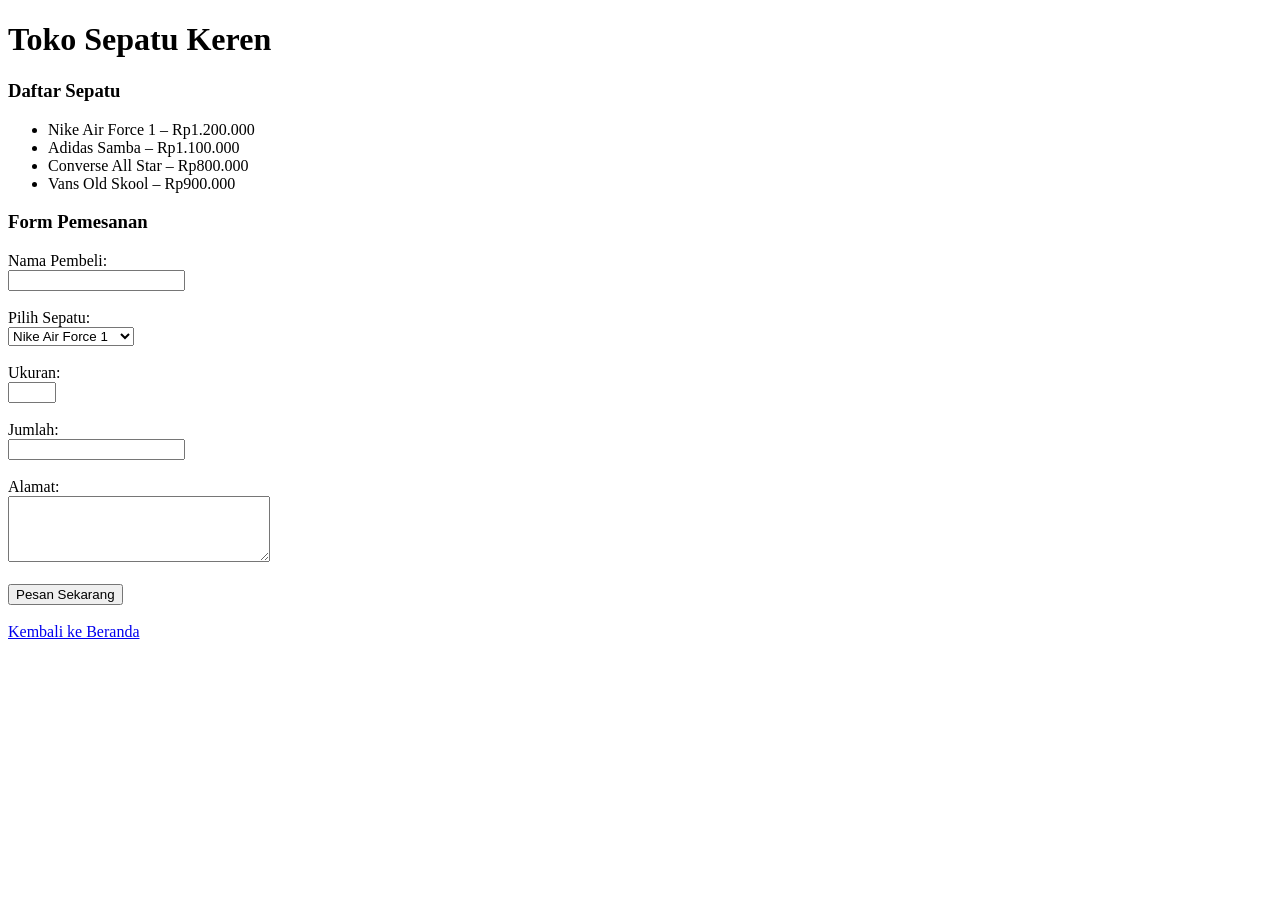
<file: Pertemuan_2/index.html>
<!DOCTYPE html>
<html lang="id">
<head>
    <meta charset="UTF-8">
    <title>Toko Sepatu Keren</title>
</head>
<body>

    <h1>Toko Sepatu Keren</h1>

    <h3>Daftar Sepatu</h3>
    <ul>
        <li>Nike Air Force 1 – Rp1.200.000</li>
        <li>Adidas Samba – Rp1.100.000</li>
        <li>Converse All Star – Rp800.000</li>
        <li>Vans Old Skool – Rp900.000</li>
    </ul>

    <h3>Form Pemesanan</h3>
    <form>
        <label>Nama Pembeli:</label><br>
        <input type="text" name="nama"><br><br>

        <label>Pilih Sepatu:</label><br>
        <select name="sepatu">
            <option>Nike Air Force 1</option>
            <option>Adidas Samba</option>
            <option>Converse All Star</option>
            <option>Vans Old Skool</option>
        </select><br><br>

        <label>Ukuran:</label><br>
        <input type="number" name="ukuran" min="36" max="45"><br><br>

        <label>Jumlah:</label><br>
        <input type="number" name="jumlah" min="1"><br><br>

        <label>Alamat:</label><br>
        <textarea name="alamat" rows="4" cols="30"></textarea><br><br>

        <button type="submit">Pesan Sekarang</button>
    </form>

    <br>
    <a href="index.html">Kembali ke Beranda</a>

</body>
</html>
</file>
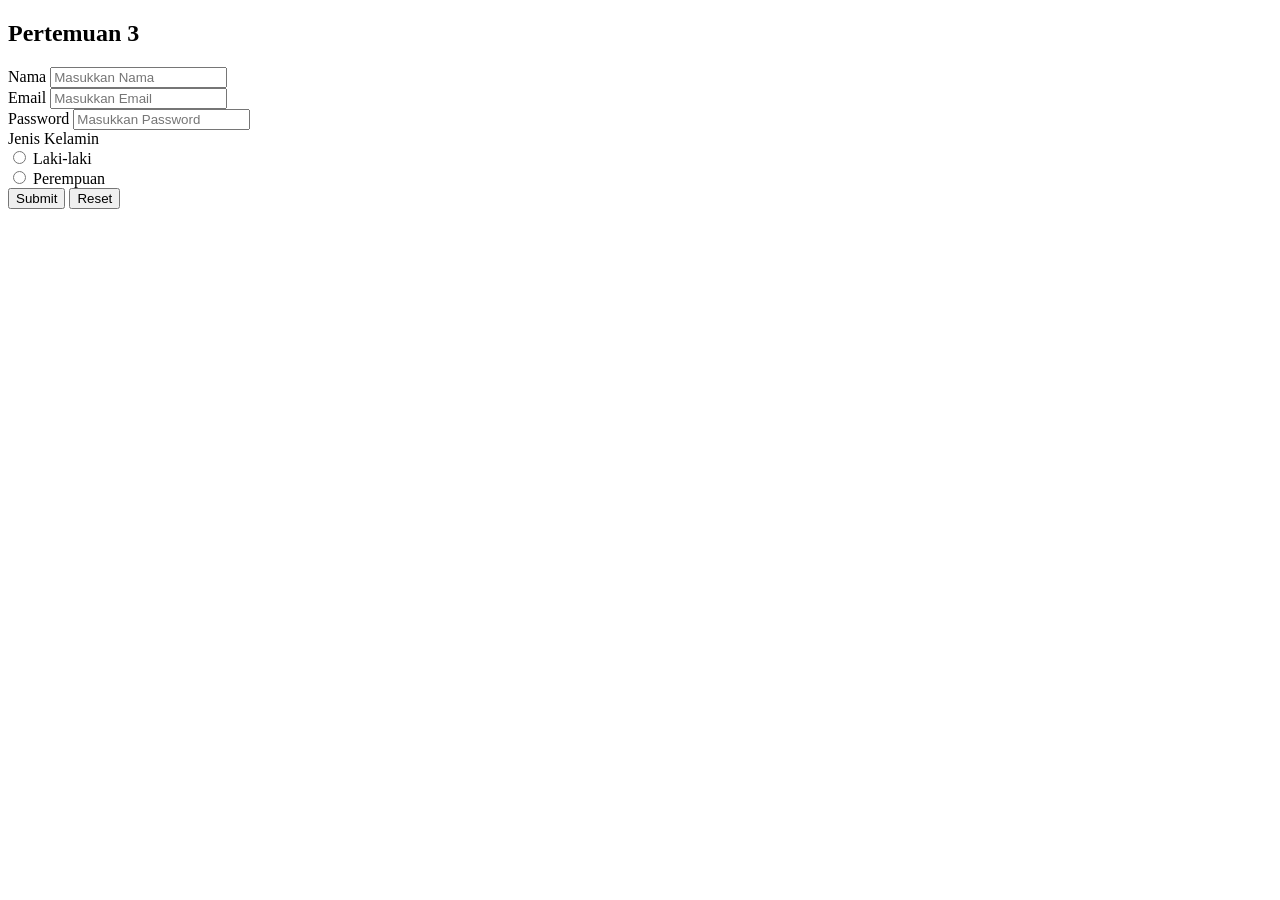
<file: Pertemuan_3/index.html>
<!doctype html>
<html lang="en">
  <head>
    <meta charset="UTF-8" />
    <meta name="viewport" content="width=device-width, initial-scale=1.0" />
    <title>Pertemuan 3</title>
  </head>
  <body>
    <h2>Pertemuan 3</h2>
    <form action="halaman data.html" method="get">
    <div>
        <label for="nama">Nama</label>
        <input type="text" id="nama" name="nama" placeholder="Masukkan Nama">
    </div>
    <div>
        <label for="email">Email</label>
        <input type="email" id="email" name="email" placeholder="Masukkan Email">
    </div>    
    <div>
        <label for="Password">Password</label>
        <input type="password" id="password" name="password" placeholder="Masukkan Password">
    </div>
    <div>
        <label for="jenis_kelamin">Jenis Kelamin</label>
    </div>
        <div>
            <input type="radio" id="laki-laki" name="jenis_kelamin" value="Laki-laki">
            <label for="laki-laki">Laki-laki</label>
        </div>
        <div>
            <input type="radio" id="perempuan" name="jenis_kelamin" value="Perempuan">
            <label for="perempuan">Perempuan</label>
        </div>
    <div>
        <button type="submit">Submit</button>
        <button type="reset">Reset</button>
    </div>
        
    </form>
  </body>
</html>
</file>
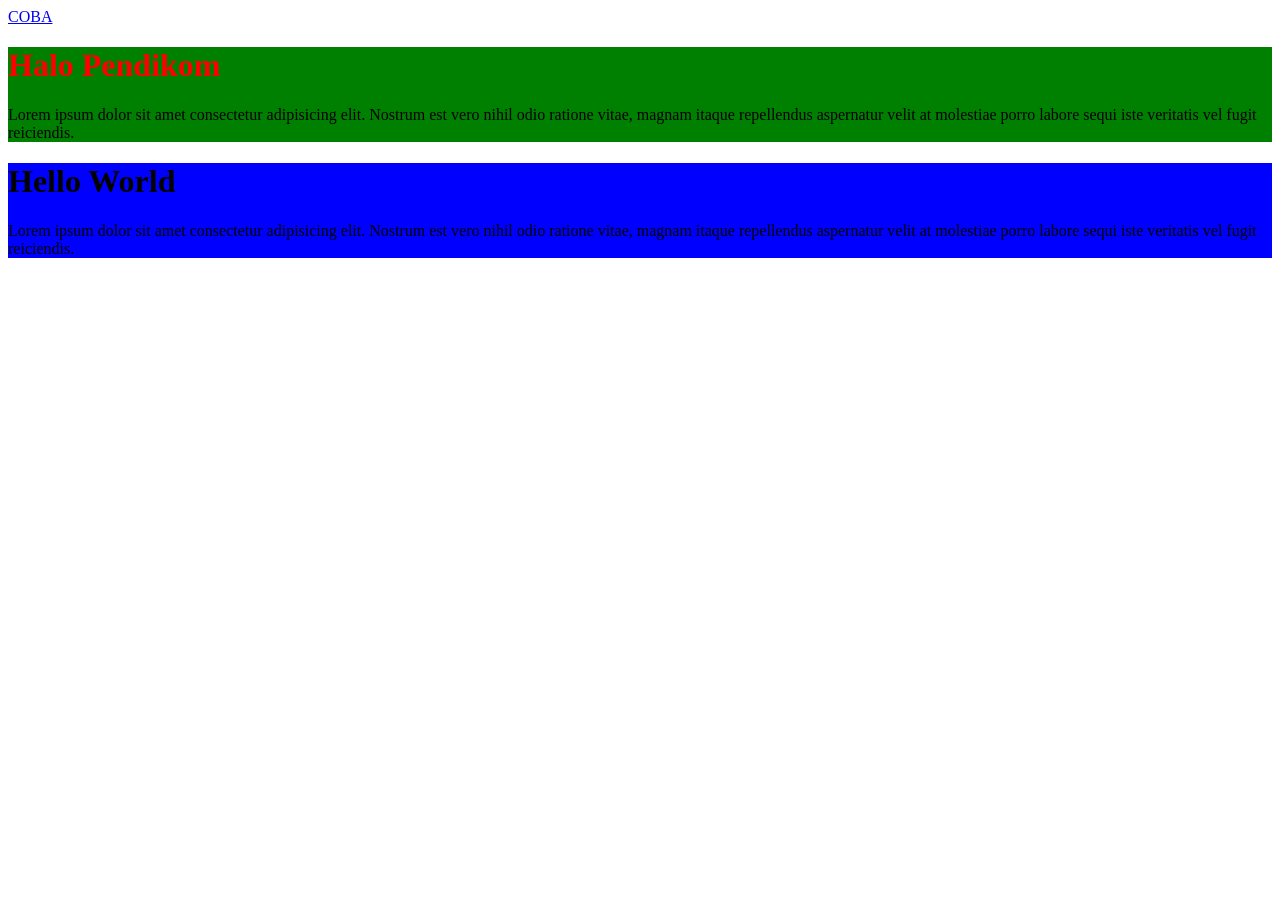
<file: Pertemuan_4/index.html>
<!doctype html>
<html lang="en">
  <head>
    <meta charset="UTF-8" />
    <meta name="viewport" content="width=device-width, initial-scale=1.0" />
    <title>Pertemuan 4</title>
    <link rel="stylesheet" href="style.css" />
  </head>

  <body>
    <a href="coba.html">COBA</a>
    <div class="bg-green">
      <h1 class="text-red">Halo Pendikom</h1>
      <p>
        Lorem ipsum dolor sit amet consectetur adipisicing elit. Nostrum est
        vero nihil odio ratione vitae, magnam itaque repellendus aspernatur
        velit at molestiae porro labore sequi iste veritatis vel fugit
        reiciendis.
      </p>
    </div>

    <div class="bg-blue">
      <h1>Hello World</h1>
      <p>
        Lorem ipsum dolor sit amet consectetur adipisicing elit. Nostrum est
        vero nihil odio ratione vitae, magnam itaque repellendus aspernatur
        velit at molestiae porro labore sequi iste veritatis vel fugit
        reiciendis.
      </p>
    </div>
  </body>
</html>
</file>
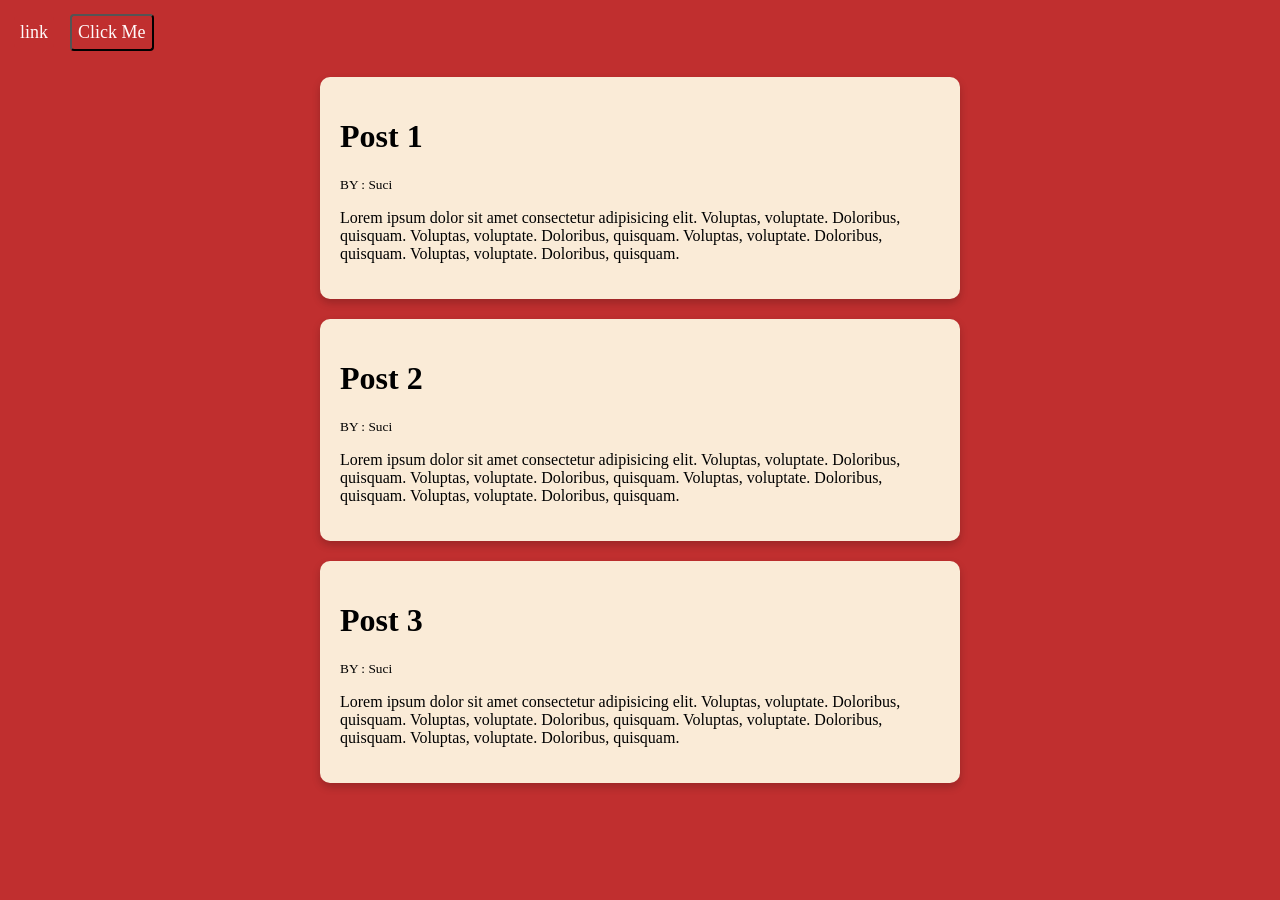
<file: Pertemuan_5/index.html>
<html lang="en">
<head>
    <meta charset="UTF-8">
    <meta name="viewport" content="width=, initial-scale=1.0">
    <title>Document</title>
    <link rel="stylesheet" href="style.css">
</head>
<a class="btn" href="http://seablue-sandwich.com/menu/">link</a>
<button class="btn">Click Me</button>
<body>
    <div class="container">
     <div class="card">
        <h1>Post 1</h1>
        <small>BY : Suci</small>
        <p>
            Lorem ipsum dolor sit amet consectetur adipisicing elit. Voluptas, voluptate. Doloribus, quisquam. Voluptas, voluptate. Doloribus, quisquam. Voluptas, voluptate. Doloribus, quisquam. Voluptas, voluptate. Doloribus, quisquam.
        </p>
     </div>
     <div class="card">
        <h1>Post 2</h1>
        <small>BY : Suci</small>
        <p>
            Lorem ipsum dolor sit amet consectetur adipisicing elit. Voluptas, voluptate. Doloribus, quisquam. Voluptas, voluptate. Doloribus, quisquam. Voluptas, voluptate. Doloribus, quisquam. Voluptas, voluptate. Doloribus, quisquam.
        </p>
     </div>
     <div class="card">
        <h1>Post 3</h1>
        <small>BY : Suci</small>
        <p>
            Lorem ipsum dolor sit amet consectetur adipisicing elit. Voluptas, voluptate. Doloribus, quisquam. Voluptas, voluptate. Doloribus, quisquam. Voluptas, voluptate. Doloribus, quisquam. Voluptas, voluptate. Doloribus, quisquam.
        </p>
     </div>
    </div>
</body>
</html>
</file>
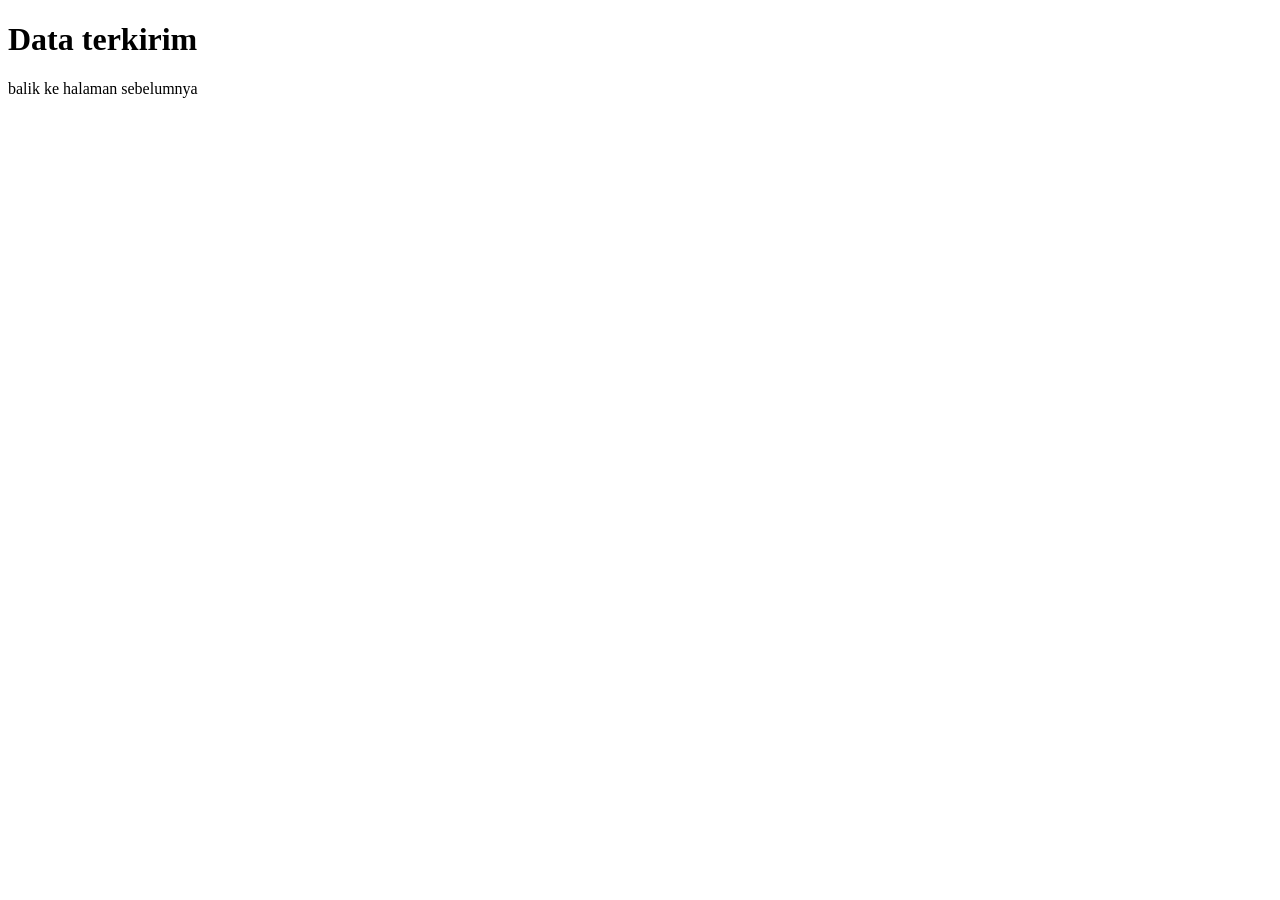
<file: Pertemuan_3/halaman data.html>
<!doctype html>
<html lang="en">
  <head>
    <meta charset="UTF-8" />
    <meta name="viewport" content="width=device-width, initial-scale=1.0" />
    <title>FORM</title>
  </head>
  <body>
    <h1>Data terkirim</h1>
    balik ke halaman sebelumnya
    <a href="index.html"></a>
  </body>
</html>
</file>
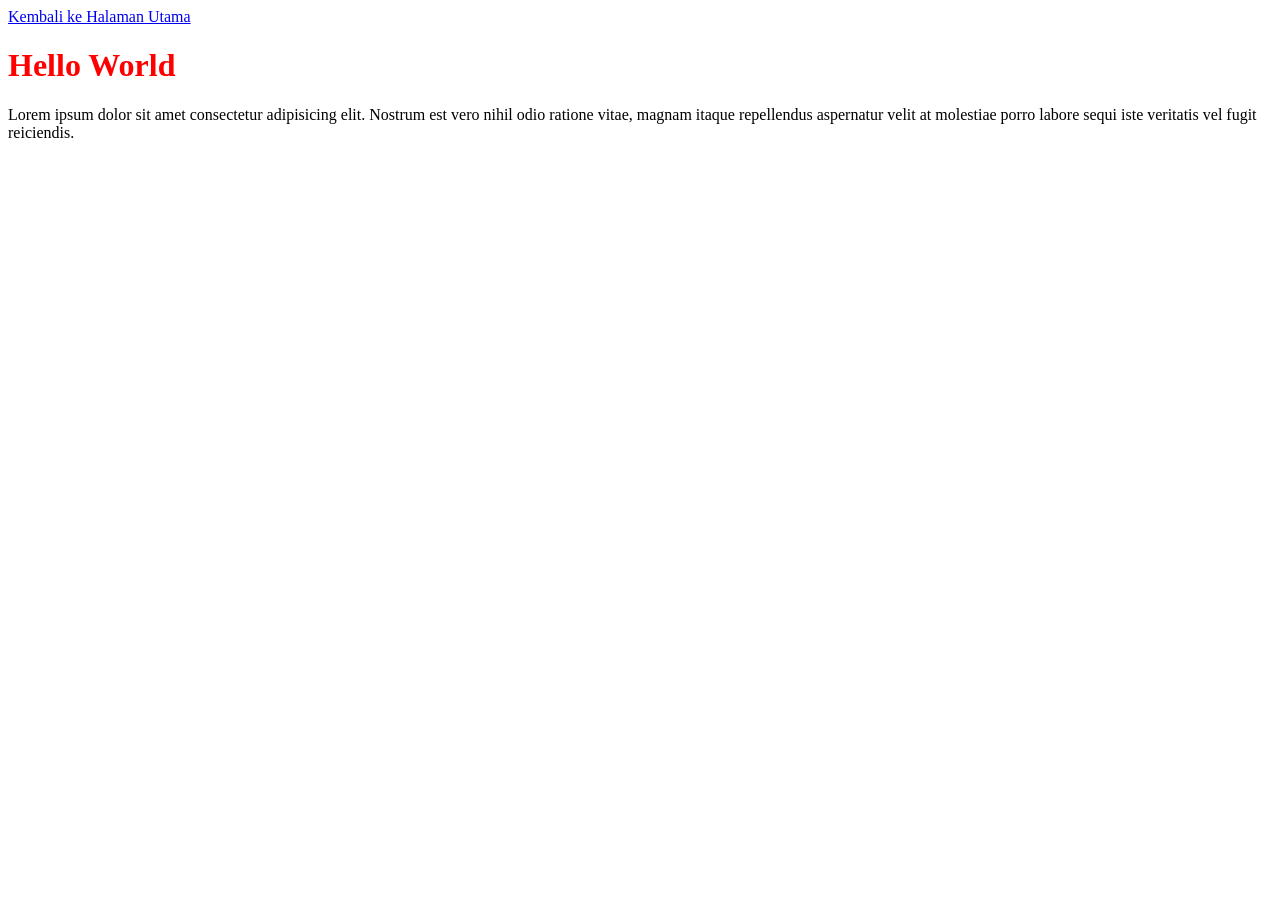
<file: Pertemuan_4/coba.html>
<!doctype html>
<html lang="en">
  <head>
    <meta charset="UTF-8" />
    <meta name="viewport" content="width=device-width, initial-scale=1.0" />
    <title>Document</title>
    <link rel="stylesheet" href="style.css" />
  </head>
  <body>
    <a href="index.html">Kembali ke Halaman Utama</a>
    <h1 class="text-red">Hello World</h1>
    <p>
      Lorem ipsum dolor sit amet consectetur adipisicing elit. Nostrum est vero
      nihil odio ratione vitae, magnam itaque repellendus aspernatur velit at
      molestiae porro labore sequi iste veritatis vel fugit reiciendis.
    </p>
  </body>
</html>
</file>
<file: Pertemuan_4/style.css>
.bg-green {
  background-color: green;
}
/* ID SELECTOR */
.bg-blue {
  background-color: blue;
}

.text-red {
  color: red;
}

spacer {
  margin: 20px;
  padding: 20px;
}
</file>
<file: Pertemuan_5/style.css>
body{
    background-color: aqua;
}
body{
    background-color: rgb(192, 47, 47);
}
.post-container{
    display: flex;
}
.card{
    background-color: antiquewhite;
    padding: 20px;
    border-radius: 10px;
    box-shadow: 0 4px 8px rgba(0,0,0,0.2);
    margin: 20px auto;
    max-width: 600px;
    box-shadow: inset 4 11 7px rgba(26, 85, 9, 0.1);
}       
.btn{
font-size: large;
color: snow;
text-decoration-line: none;
font-family: 'Times New Roman', Times, serif;
background-color: rgb(192, 47, 47);
margin: 6px;
padding: 6px;
border-radius: 4px;
}

.btn:hover{
    background-color: rgb(50, 13, 135);
transition: cubic-bezier(0.075, 0.82, 0.165, 1) 0.3s;
padding: 10px;
}

@media screen and (max-width: 600px) {
    .post-container{
        flex-direction: column;
    }
    .btn{
        display: block;
    text-align: center;
    }
}
</file>
